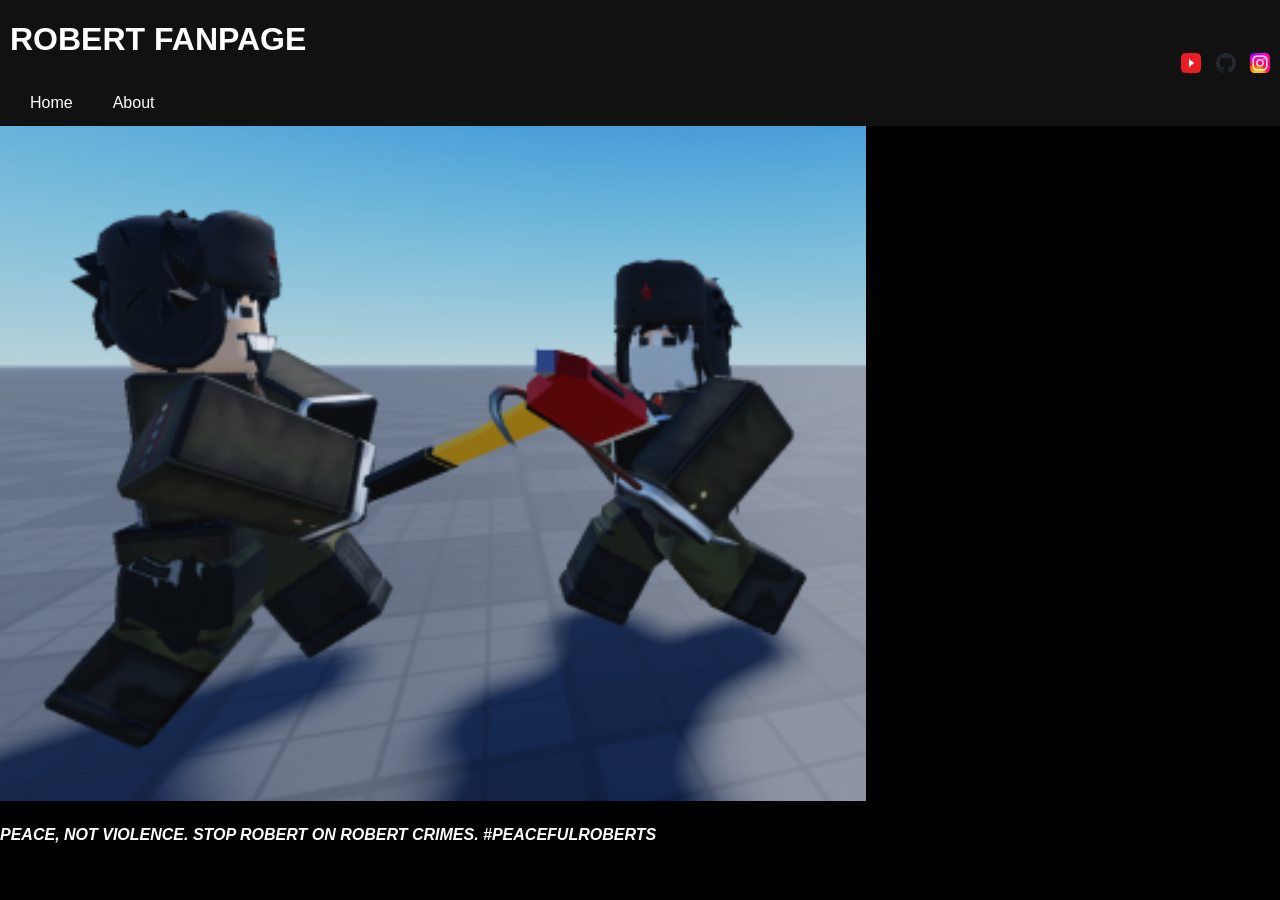
<file: webharper/index.html>
<!DOCTYPE html>
<html lang="en">
<head>
    <meta charset="UTF-8">
    <title>Home | reiko</title>
    <style>
        body {
            margin: 0;
            font-family: Arial, sans-serif;
            background-color: black;
            color: white;
        }

        /* Navbar container */
        .navbar {
            background-color: #111;
            overflow: hidden;
            display: flex;
            align-items: center;
            justify-content: space-between; /* pushes external links to the right */
            padding: 0 10px;
        }

        /* Left side: normal tabs */
        .navbar-left a {
            float: left;
            display: block;
            color: white;
            text-align: center;
            padding: 14px 20px;
            text-decoration: none;
        }

        .navbar-left a:hover {
            background-color: #575757;
        }

        /* Right side: external links as icons */
        .navbar-right a img {
            width: 20px;
            height: 20px;
            margin-left: 10px;
            vertical-align: middle;
        }

        .navbar-right a:hover img {
            filter: brightness(1.5); /* simple hover effect */
        }
    </style>
</head>
<body>
    <div class="navbar">
        <!-- Original tabs -->
        <div class="navbar-left">
            <h1>ROBERT FANPAGE</h1>
            <a href="#home">Home</a>
            <a href="#about">About</a>
        </div>

        <!-- External links as icons -->
        <div class="navbar-right">
            <a href="https://www.youtube.com/@R1leyHarper" target="_blank"><img src="youtube-icon.png" alt="Youtube"></a>
            <a href="https://github.com/reikonomicon" target="_blank"><img src="github-icon.png" alt="GitHub"></a>
            <a href="https://www.instagram.com/reikonomicon/" target="_blank"><img src="instagram-icon.png" alt="Instagram"></a>
        </div>
    </div>

    <img src="roberts_fighting.png" 
         alt="robert_image" />
    <h1></h1><i><b>PEACE, NOT VIOLENCE. STOP ROBERT ON ROBERT CRIMES. #PEACEFULROBERTS</b></i><h1></h1>

</body>
</html>
</file>
